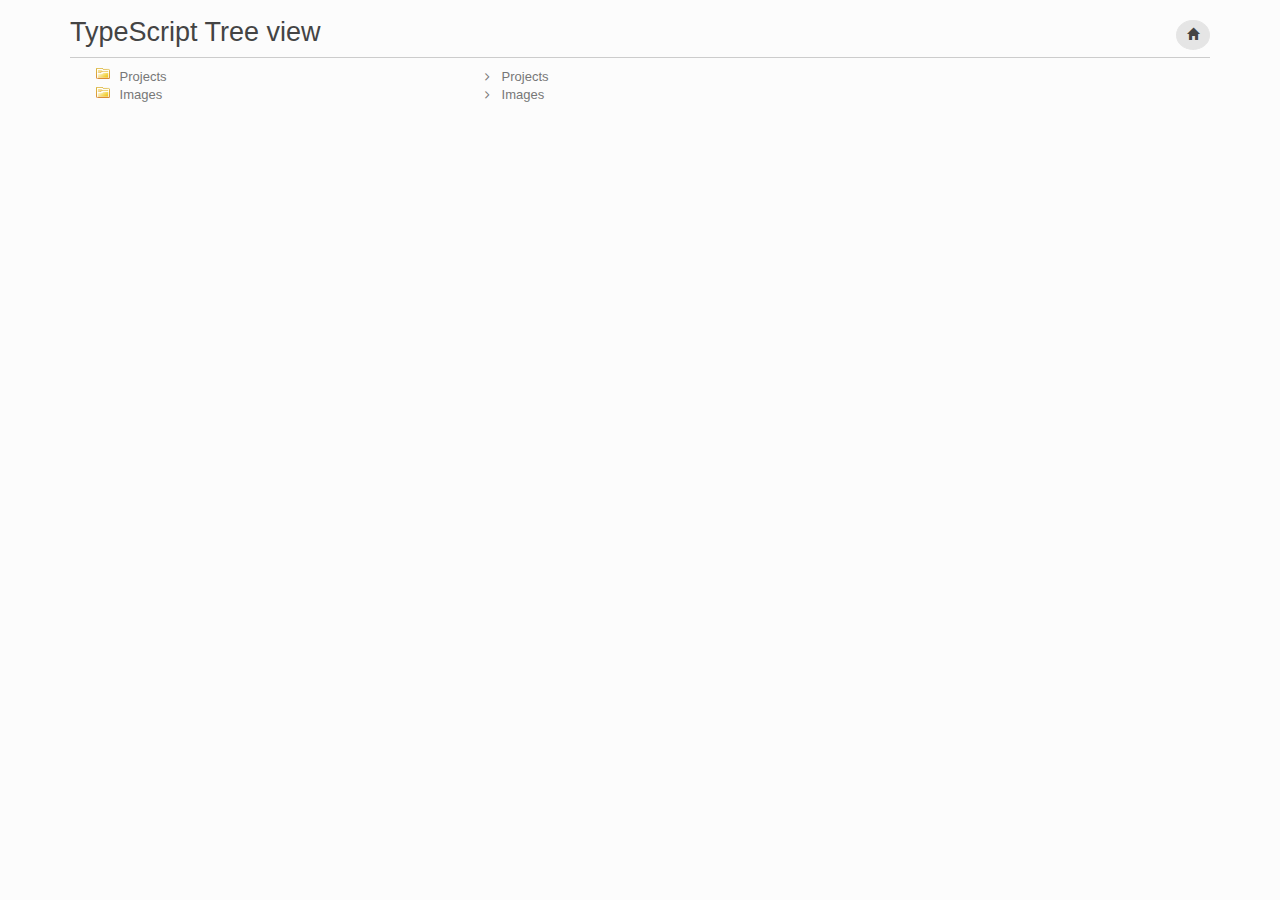
<file: index.html>
<!DOCTYPE html>
<html>
<head lang="en">
    <meta charset="UTF-8">
    <title>Tree view</title>
    <link href="css/bootstrap.css" rel="stylesheet">
    <link href="css/font-awesome.css" rel="stylesheet">
	<link href="treeview.css" rel="stylesheet">
</head>
<body>
    <div class="container">   
            <div class="navbar-collapse collapse" style="border-bottom: 1px solid #ccc;">
                <ul class="nav navbar-nav">
                  <li><h2>TypeScript Tree view</h2></li>
                </ul>
                <div class="navbar-right navbar-buttons" style="margin-top: 20px;">
                    <a href="index.html" rel="tooltip" class="btn btn-default btn-sm" style="border-radius: 50%;" data-toggle="tooltip" data-placement="bottom" title="Home page"><i class="glyphicon glyphicon-home"></i></a>
                </div>
              </div>
            
            
            <div class="row list-content">
				<div class="col-md-4">
					<ul class="treeView1">
						<li>
							Projects
							<ul>
								<li>
									Work
									<ul>
										<li>Testing</li>
										<li>Contacts</li>
										<li>Interview</li>
									</ul>
								</li>
								<li>
									Shopping
									<ul>
										<li>Honey</li>
										<li>Butter</li>
										<li>Bicycle</li>
										<li>Watch</li>
										<li>Book</li>
									</ul>
								</li>
								<li>Description</li>
								<li>Settings</li>
								<li>Notes</li>
							</ul>
						</li>
						<li>
							Images
							<ul>
								<li>bengal-cat-big-eyes.jpg</li>
								<li>bengal-cat-in-garden.jpg</li>
								<li>bengal-cat-is-watching.jpg</li>
								<li>black_cat.jpg</li>
								<li>cute-bengat-cat-picture-wallpaper-8.jpg</li>
								<li>focus-of-bengal.jpg</li>
								<li>CheetahBotswana.jpg</li>
								<li>pretty-bengal-cat.jpg</li>
							</ul>
						</li>
					</ul>
				</div>
				<div class="col-md-3">
					<ul class="treeView2">
						<li>
							Projects
							<ul>
								<li>
									Work
									<ul>
										<li>Testing</li>
										<li>Contacts</li>
										<li>Interview</li>
									</ul>
								</li>
								<li>
									Shopping
									<ul>
										<li>Honey</li>
										<li>Butter</li>
										<li>Bicycle</li>
										<li>Watch</li>
										<li>Book</li>
									</ul>
								</li>
								<li>Description</li>
								<li>Settings</li>
								<li>Notes</li>
							</ul>
						</li>
						<li>
							Images
							<ul>
								<li>bengal-cat-big-eyes.jpg</li>
								<li>bengal-cat-in-garden.jpg</li>
								<li>bengal-cat-is-watching.jpg</li>
								<li>black_cat.jpg</li>
								<li>cute-bengat-cat-picture-wallpaper-8.jpg</li>
								<li>focus-of-bengal.jpg</li>
								<li>CheetahBotswana.jpg</li>
								<li>pretty-bengal-cat.jpg</li>
							</ul>
						</li>
					</ul>
				</div>

	    </div>
              
        </div>

	<script src="js/jquery-2.1.1.js"></script>
	<script src="treeview.plugin.js"></script>


  <script type="text/javascript">
      (function(){
           $(".treeView1").treeview();

		  $(".treeView2").treeview({
			  icon: false,
			  animation: false
		  });
      })();
  </script>
</body>
</html>
</file>
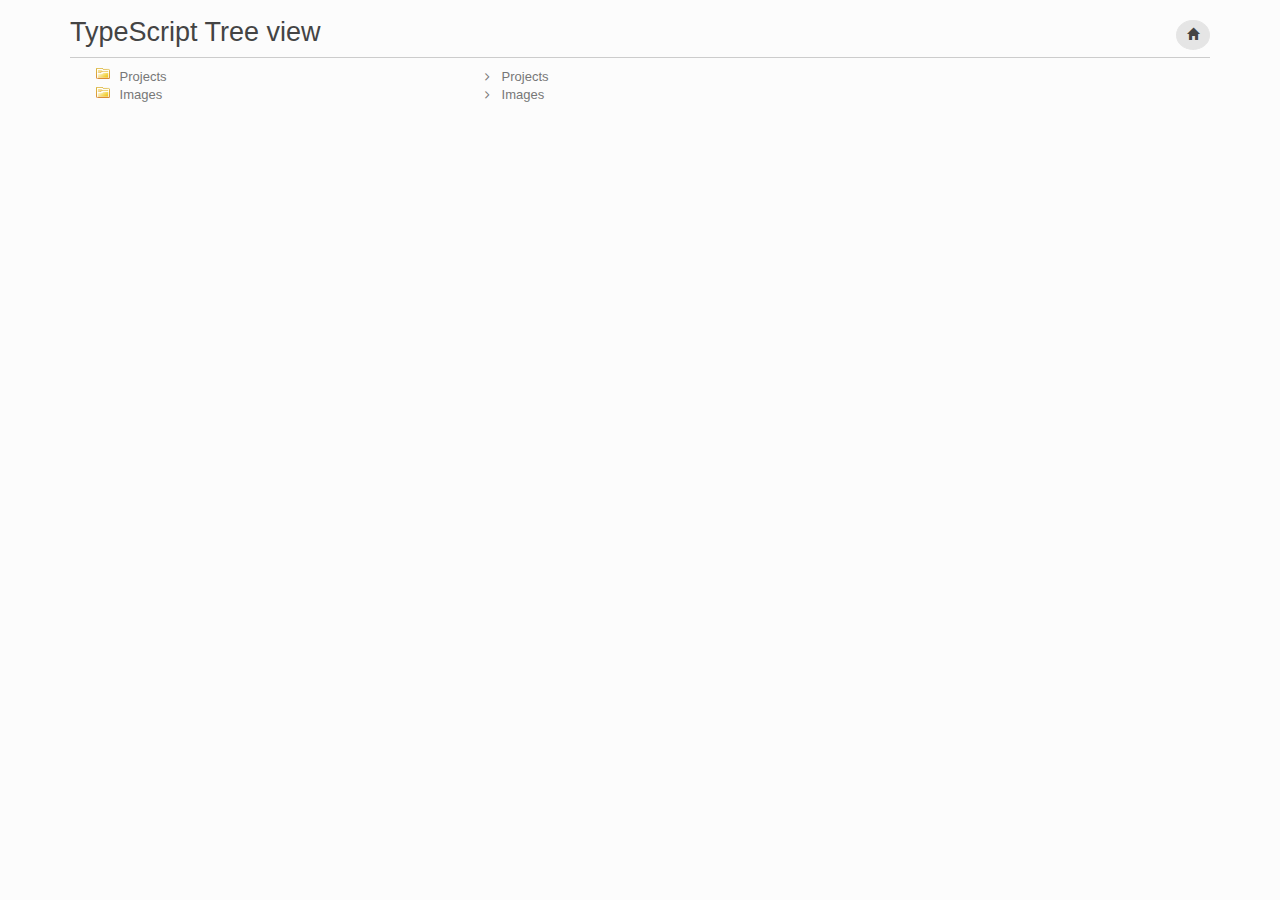
<file: TypescriptGuide/index.html>
<!DOCTYPE html>
<html>
<head lang="en">
    <meta charset="UTF-8">
    <title>Tree view</title>
    <link href="css/bootstrap.css" rel="stylesheet">
    <link href="css/font-awesome.css" rel="stylesheet">
	<link href="treeview.css" rel="stylesheet">
</head>
<body>
    <div class="container">   
            <div class="navbar-collapse collapse" style="border-bottom: 1px solid #ccc;">
                <ul class="nav navbar-nav">
                  <li><h2>TypeScript Tree view</h2></li>
                </ul>
                <div class="navbar-right navbar-buttons" style="margin-top: 20px;">
                    <a href="index.html" rel="tooltip" class="btn btn-default btn-sm" style="border-radius: 50%;" data-toggle="tooltip" data-placement="bottom" title="Home page"><i class="glyphicon glyphicon-home"></i></a>
                </div>
              </div>
            
            
            <div class="row list-content">
				<div class="col-md-4">
					<ul class="treeView1">
						<li>
							Projects
							<ul>
								<li>
									Work
									<ul>
										<li>Testing</li>
										<li>Contacts</li>
										<li>Interview</li>
									</ul>
								</li>
								<li>
									Shopping
									<ul>
										<li>Honey</li>
										<li>Butter</li>
										<li>Bicycle</li>
										<li>Watch</li>
										<li>Book</li>
									</ul>
								</li>
								<li>Description</li>
								<li>Settings</li>
								<li>Notes</li>
							</ul>
						</li>
						<li>
							Images
							<ul>
								<li>bengal-cat-big-eyes.jpg</li>
								<li>bengal-cat-in-garden.jpg</li>
								<li>bengal-cat-is-watching.jpg</li>
								<li>black_cat.jpg</li>
								<li>cute-bengat-cat-picture-wallpaper-8.jpg</li>
								<li>focus-of-bengal.jpg</li>
								<li>CheetahBotswana.jpg</li>
								<li>pretty-bengal-cat.jpg</li>
							</ul>
						</li>
					</ul>
				</div>
				<div class="col-md-3">
					<ul class="treeView2">
						<li>
							Projects
							<ul>
								<li>
									Work
									<ul>
										<li>Testing</li>
										<li>Contacts</li>
										<li>Interview</li>
									</ul>
								</li>
								<li>
									Shopping
									<ul>
										<li>Honey</li>
										<li>Butter</li>
										<li>Bicycle</li>
										<li>Watch</li>
										<li>Book</li>
									</ul>
								</li>
								<li>Description</li>
								<li>Settings</li>
								<li>Notes</li>
							</ul>
						</li>
						<li>
							Images
							<ul>
								<li>bengal-cat-big-eyes.jpg</li>
								<li>bengal-cat-in-garden.jpg</li>
								<li>bengal-cat-is-watching.jpg</li>
								<li>black_cat.jpg</li>
								<li>cute-bengat-cat-picture-wallpaper-8.jpg</li>
								<li>focus-of-bengal.jpg</li>
								<li>CheetahBotswana.jpg</li>
								<li>pretty-bengal-cat.jpg</li>
							</ul>
						</li>
					</ul>
				</div>

	    </div>
              
        </div>

	<script src="js/jquery-2.1.1.js"></script>
	<script src="treeview.plugin.js"></script>


  <script type="text/javascript">
      (function(){
		  $(".treeView1").treeview();

		  $(".treeView2").treeview({
			  icon: false,
			  animation: false
		  });

      })();
  </script>
</body>
</html>
</file>
<file: treeview.css>
.list-content {
  margin-top: 10px;
}
.list-content ul {
  padding-left: 25px;
}
.list-content li {
  list-style-type: none;
  cursor: pointer;
}
.list-content li img {
  margin-right: 5px;
  cursor: pointer;
  margin-top: -8px;
}
.list-content li i.fa {
  margin-right: 5px;
  cursor: pointer;
  width: 8px;
}
</file>
<file: TypescriptGuide/treeview.css>
.list-content {
  margin-top: 10px;
}
.list-content ul {
  padding-left: 25px;
}
.list-content li {
  list-style-type: none;
  cursor: pointer;
}
.list-content li img {
  margin-right: 5px;
  cursor: pointer;
  margin-top: -8px;
}
.list-content li i.fa {
  margin-right: 5px;
  cursor: pointer;
  width: 8px;
}
</file>
